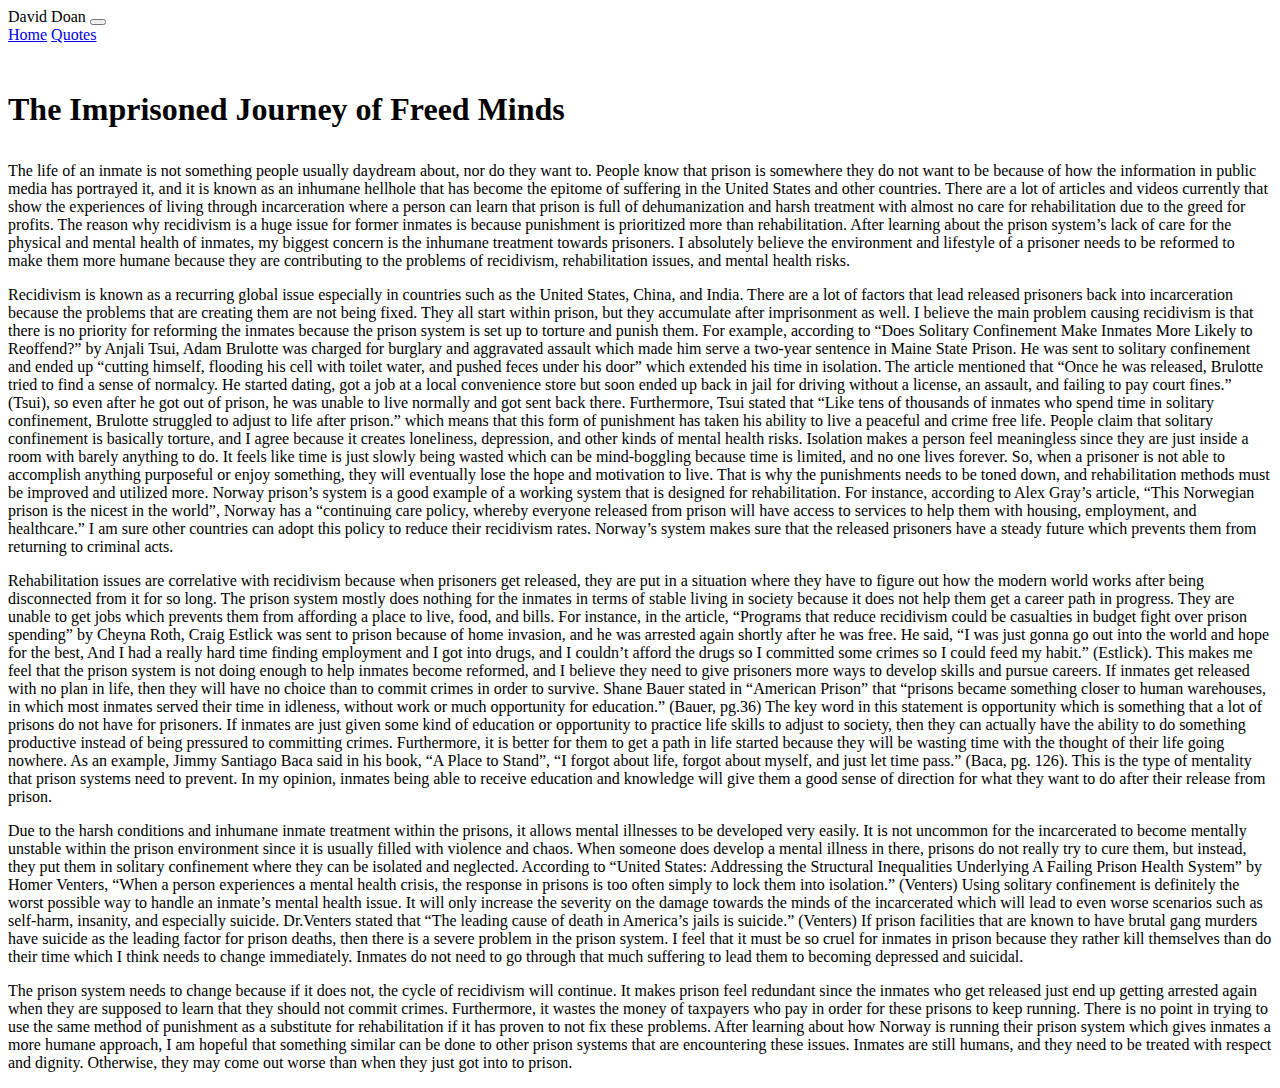
<file: index.html>
<!DOCTYPE html>
<html lang="en">
  <head>
    <meta charset="UTF-8" />
    <meta http-equiv="X-UA-Compatible" content="IE=edge" />
    <meta name="viewport" content="width=device-width, initial-scale=1.0" />
    <title>Commonplace Book</title>
    <link rel="stylesheet" href="./styles.css" />
    <link
      href="https://cdn.jsdelivr.net/npm/bootstrap@5.1.0/dist/css/bootstrap.min.css"
      rel="stylesheet"
      integrity="sha384-KyZXEAg3QhqLMpG8r+8fhAXLRk2vvoC2f3B09zVXn8CA5QIVfZOJ3BCsw2P0p/We"
      crossorigin="anonymous"
    />
  </head>
  <body>
    <nav class="navbar navbar-expand-lg navbar-dark bg-dark">
      <div class="container-fluid">
        <span class="navbar-brand mb-0 h1">David Doan</span>
        <button
          class="navbar-toggler"
          type="button"
          data-bs-toggle="collapse"
          data-bs-target="#navbarNavDropdown"
          aria-controls="navbarNavDropdown"
          aria-expanded="false"
          aria-label="Toggle navigation"
        >
          <span class="navbar-toggler-icon"></span>
        </button>
        <div class="collapse navbar-collapse" id="navbarNavAltMarkup">
            <div class="navbar-nav">
                <a class="nav-link active" aria-current="page" href="index.html">Home</a>
                <a class="nav-link" href="quotes.html">Quotes</a>
            </div>
      </div>
    </nav>
    <h1 class="text-center">The Imprisoned Journey of Freed Minds</h1>
    <div class="mx-auto">
        <p class="font-monospace text-center lh-lg">The life of an inmate is not something people usually daydream about, nor do they want to. People know that prison is somewhere they do not want to be because of how the information in public media has portrayed it, and it is known as an inhumane hellhole that has become the epitome of suffering in the United States and other countries. There are a lot of articles and videos currently that show the experiences of living through incarceration where a person can learn that prison is full of dehumanization and harsh treatment with almost no care for rehabilitation due to the greed for profits. The reason why recidivism is a huge issue for former inmates is because punishment is prioritized more than rehabilitation. After learning about the prison system’s lack of care for the physical and mental health of inmates, my biggest concern is the inhumane treatment towards prisoners. I absolutely believe the environment and lifestyle of a prisoner needs to be reformed to make them more humane because they are contributing to the problems of recidivism, rehabilitation issues, and mental health risks.</p>
        <p class="font-monospace text-center lh-lg">Recidivism is known as a recurring global issue especially in countries such as the United States, China, and India. There are a lot of factors that lead released prisoners back into incarceration because the problems that are creating them are not being fixed. They all start within prison, but they accumulate after imprisonment as well. I believe the main problem causing recidivism is that there is no priority for reforming the inmates because the prison system is set up to torture and punish them. For example, according to “Does Solitary Confinement Make Inmates More Likely to Reoffend?” by Anjali Tsui, Adam Brulotte was charged for burglary and aggravated assault which made him serve a two-year sentence in Maine State Prison. He was sent to solitary confinement and ended up “cutting himself, flooding his cell with toilet water, and pushed feces under his door” which extended his time in isolation. The article mentioned that “Once he was released, Brulotte tried to find a sense of normalcy. He started dating, got a job at a local convenience store but soon ended up back in jail for driving without a license, an assault, and failing to pay court fines.” (Tsui), so even after he got out of prison, he was unable to live normally and got sent back there. Furthermore, Tsui stated that “Like tens of thousands of inmates who spend time in solitary confinement, Brulotte struggled to adjust to life after prison.” which means that this form of punishment has taken his ability to live a peaceful and crime free life. People claim that solitary confinement is basically torture, and I agree because it creates loneliness, depression, and other kinds of mental health risks. Isolation makes a person feel meaningless since they are just inside a room with barely anything to do. It feels like time is just slowly being wasted which can be mind-boggling because time is limited, and no one lives forever. So, when a prisoner is not able to accomplish anything purposeful or enjoy something, they will eventually lose the hope and motivation to live. That is why the punishments needs to be toned down, and rehabilitation methods must be improved and utilized more. Norway prison’s system is a good example of a working system that is designed for rehabilitation. For instance, according to Alex Gray’s article, “This Norwegian prison is the nicest in the world”, Norway has a “continuing care policy, whereby everyone released from prison will have access to services to help them with housing, employment, and healthcare.” I am sure other countries can adopt this policy to reduce their recidivism rates. Norway’s system makes sure that the released prisoners have a steady future which prevents them from returning to criminal acts.</p>
        <p class="font-monospace text-center lh-lg">Rehabilitation issues are correlative with recidivism because when prisoners get released, they are put in a situation where they have to figure out how the modern world works after being disconnected from it for so long. The prison system mostly does nothing for the inmates in terms of stable living in society because it does not help them get a career path in progress. They are unable to get jobs which prevents them from affording a place to live, food, and bills. For instance, in the article, “Programs that reduce recidivism could be casualties in budget fight over prison spending” by Cheyna Roth, Craig Estlick was sent to prison because of home invasion, and he was arrested again shortly after he was free. He said, “I was just gonna go out into the world and hope for the best, And I had a really hard time finding employment and I got into drugs, and I couldn’t afford the drugs so I committed some crimes so I could feed my habit.” (Estlick). This makes me feel that the prison system is not doing enough to help inmates become reformed, and I believe they need to give prisoners more ways to develop skills and pursue careers. If inmates get released with no plan in life, then they will have no choice than to commit crimes in order to survive. Shane Bauer stated in “American Prison” that “prisons became something closer to human warehouses, in which most inmates served their time in idleness, without work or much opportunity for education.” (Bauer, pg.36) The key word in this statement is opportunity which is something that a lot of prisons do not have for prisoners. If inmates are just given some kind of education or opportunity to practice life skills to adjust to society, then they can actually have the ability to do something productive instead of being pressured to committing crimes. Furthermore, it is better for them to get a path in life started because they will be wasting time with the thought of their life going nowhere. As an example, Jimmy Santiago Baca said in his book, “A Place to Stand”, “I forgot about life, forgot about myself, and just let time pass.” (Baca, pg. 126). This is the type of mentality that prison systems need to prevent. In my opinion, inmates being able to receive education and knowledge will give them a good sense of direction for what they want to do after their release from prison.</p>
        <p class="font-monospace text-center lh-lg">Due to the harsh conditions and inhumane inmate treatment within the prisons, it allows mental illnesses to be developed very easily. It is not uncommon for the incarcerated to become mentally unstable within the prison environment since it is usually filled with violence and chaos. When someone does develop a mental illness in there, prisons do not really try to cure them, but instead, they put them in solitary confinement where they can be isolated and neglected. According to “United States: Addressing the Structural Inequalities Underlying A Failing Prison Health System” by Homer Venters, “When a person experiences a mental health crisis, the response in prisons is too often simply to lock them into isolation.” (Venters) Using solitary confinement is definitely the worst possible way to handle an inmate’s mental health issue. It will only increase the severity on the damage towards the minds of the incarcerated which will lead to even worse scenarios such as self-harm, insanity, and especially suicide. Dr.Venters stated that “The leading cause of death in America’s jails is suicide.” (Venters) If prison facilities that are known to have brutal gang murders have suicide as the leading factor for prison deaths, then there is a severe problem in the prison system. I feel that it must be so cruel for inmates in prison because they rather kill themselves than do their time which I think needs to change immediately. Inmates do not need to go through that much suffering to lead them to becoming depressed and suicidal. </p>
        <p class="font-monospace text-center lh-lg">The prison system needs to change because if it does not, the cycle of recidivism will continue. It makes prison feel redundant since the inmates who get released just end up getting arrested again when they are supposed to learn that they should not commit crimes. Furthermore, it wastes the money of taxpayers who pay in order for these prisons to keep running. There is no point in trying to use the same method of punishment as a substitute for rehabilitation if it has proven to not fix these problems. After learning about how Norway is running their prison system which gives inmates a more humane approach, I am hopeful that something similar can be done to other prison systems that are encountering these issues. Inmates are still humans, and they need to be treated with respect and dignity. Otherwise, they may come out worse than when they just got into to prison.</p>
    </div>
    <script
      src="https://cdn.jsdelivr.net/npm/bootstrap@5.1.0/dist/js/bootstrap.bundle.min.js"
      integrity="sha384-U1DAWAznBHeqEIlVSCgzq+c9gqGAJn5c/t99JyeKa9xxaYpSvHU5awsuZVVFIhvj"
      crossorigin="anonymous"
    ></script>
  </body>
</html>
</file>
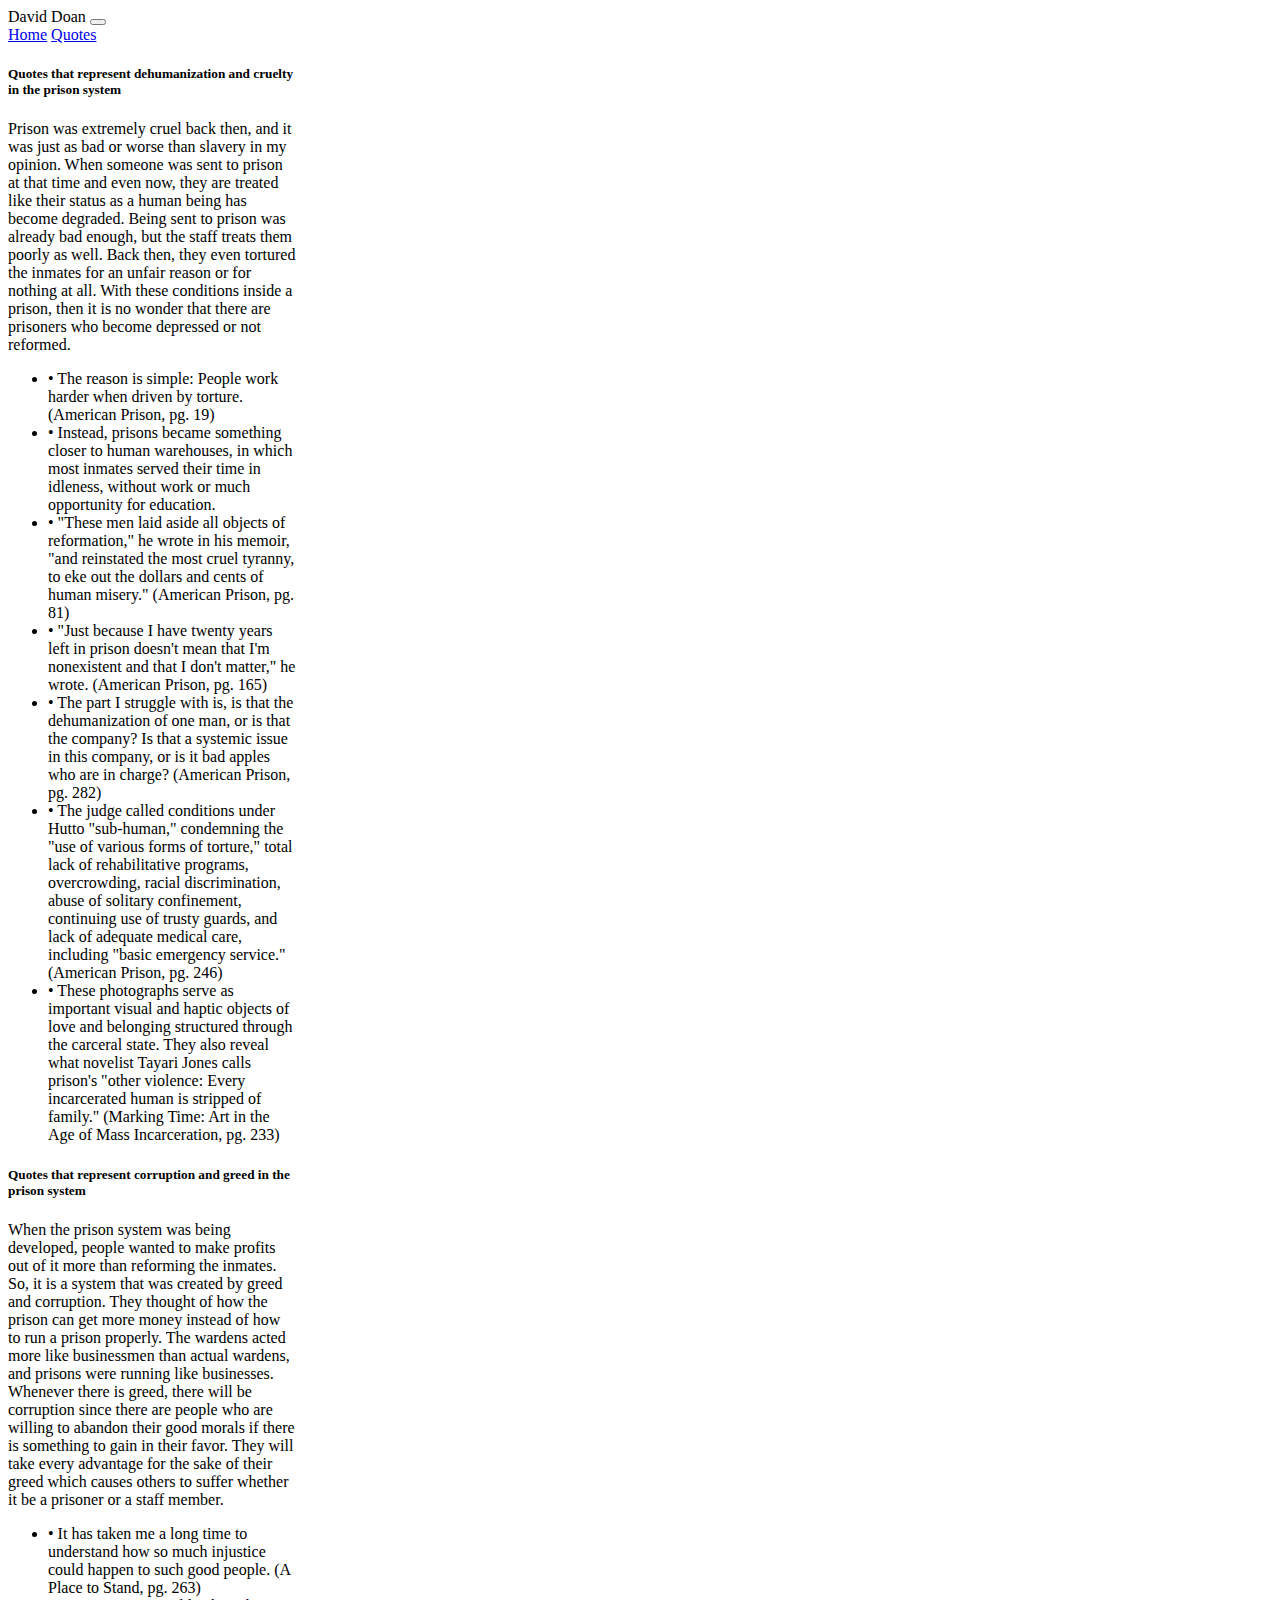
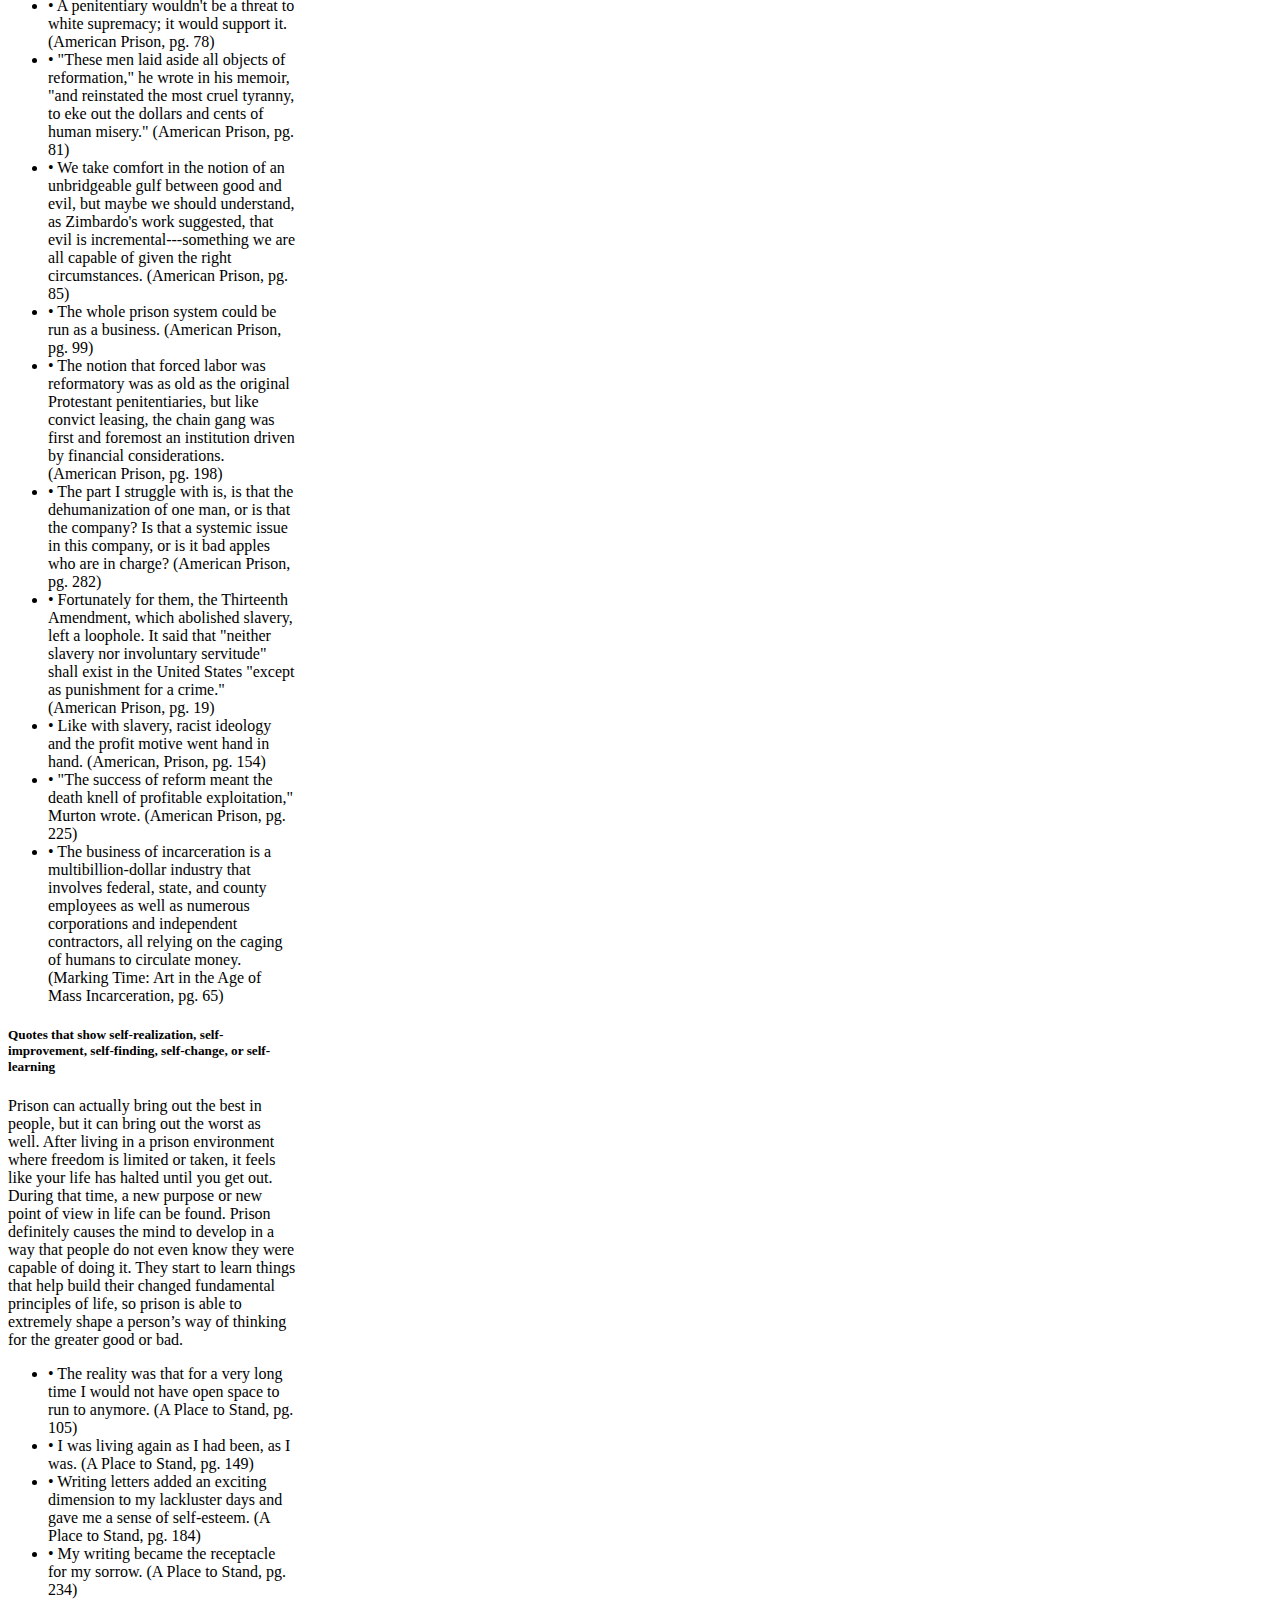
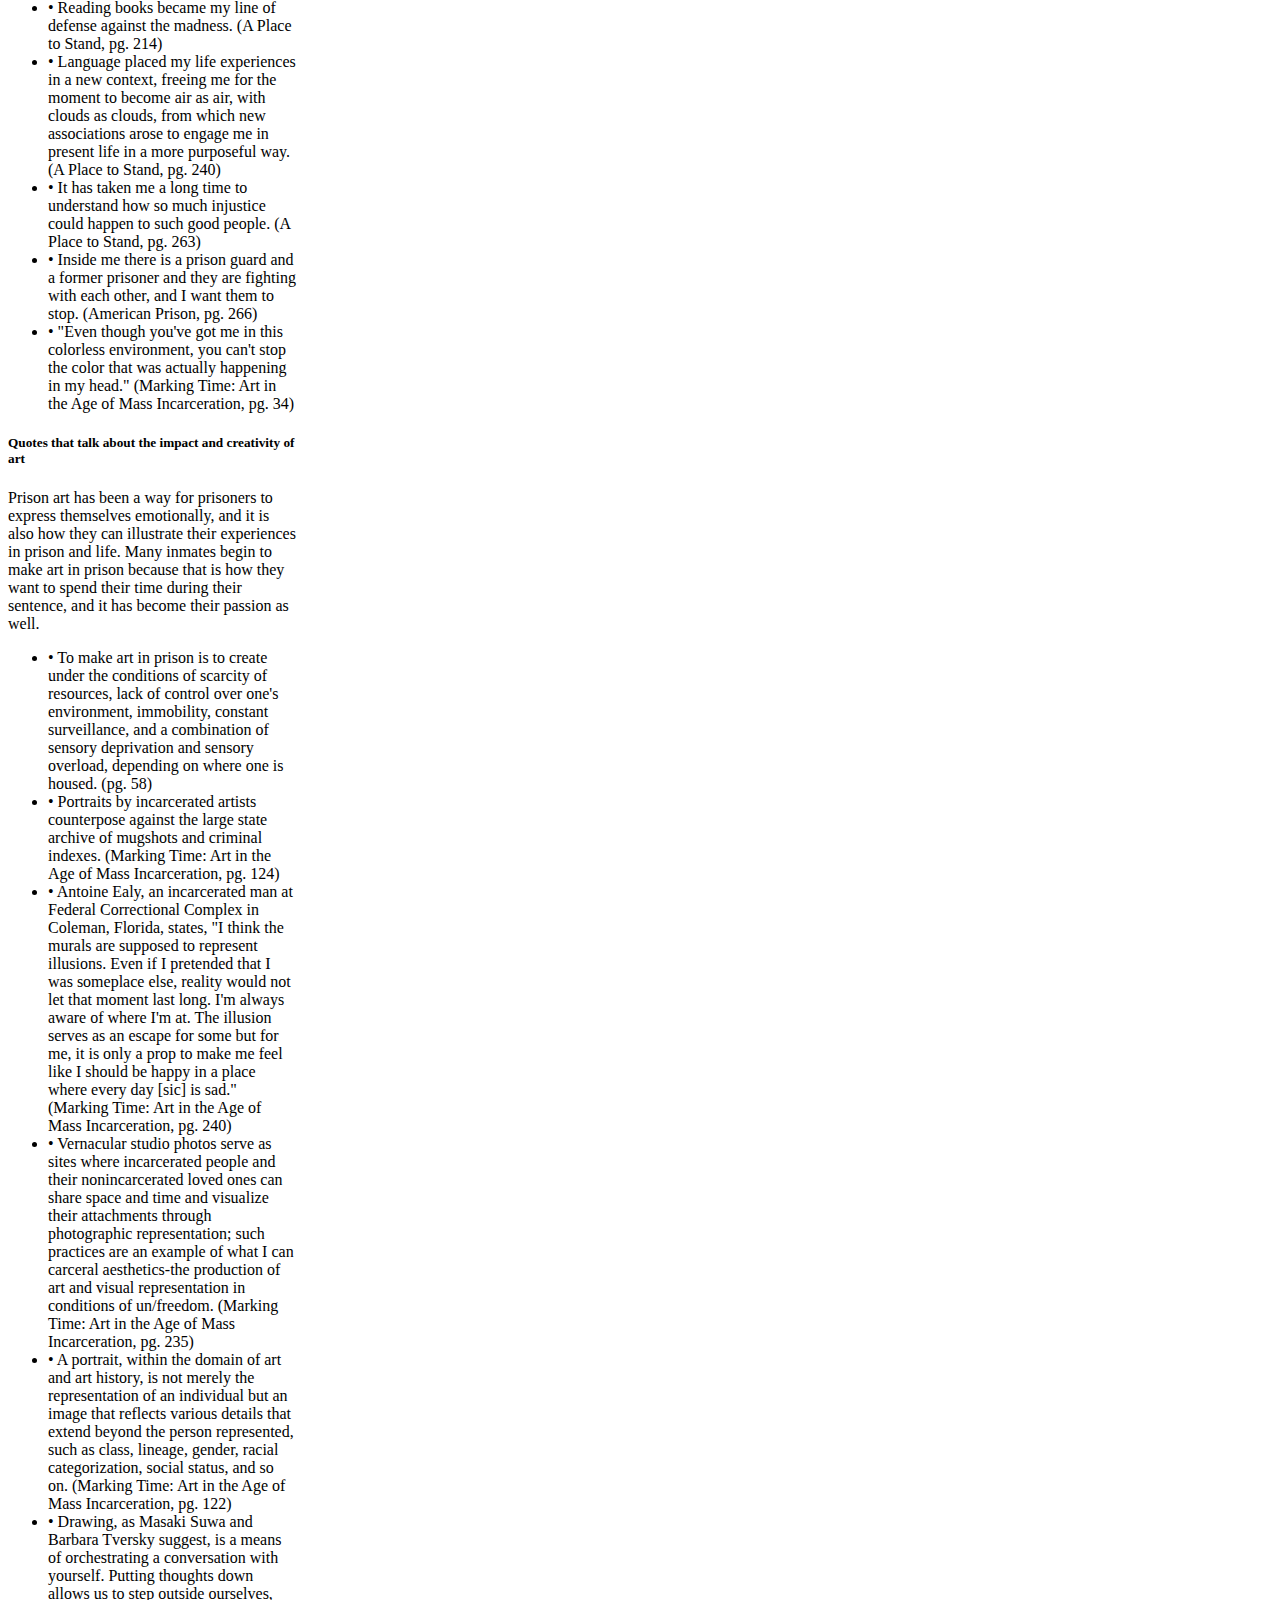
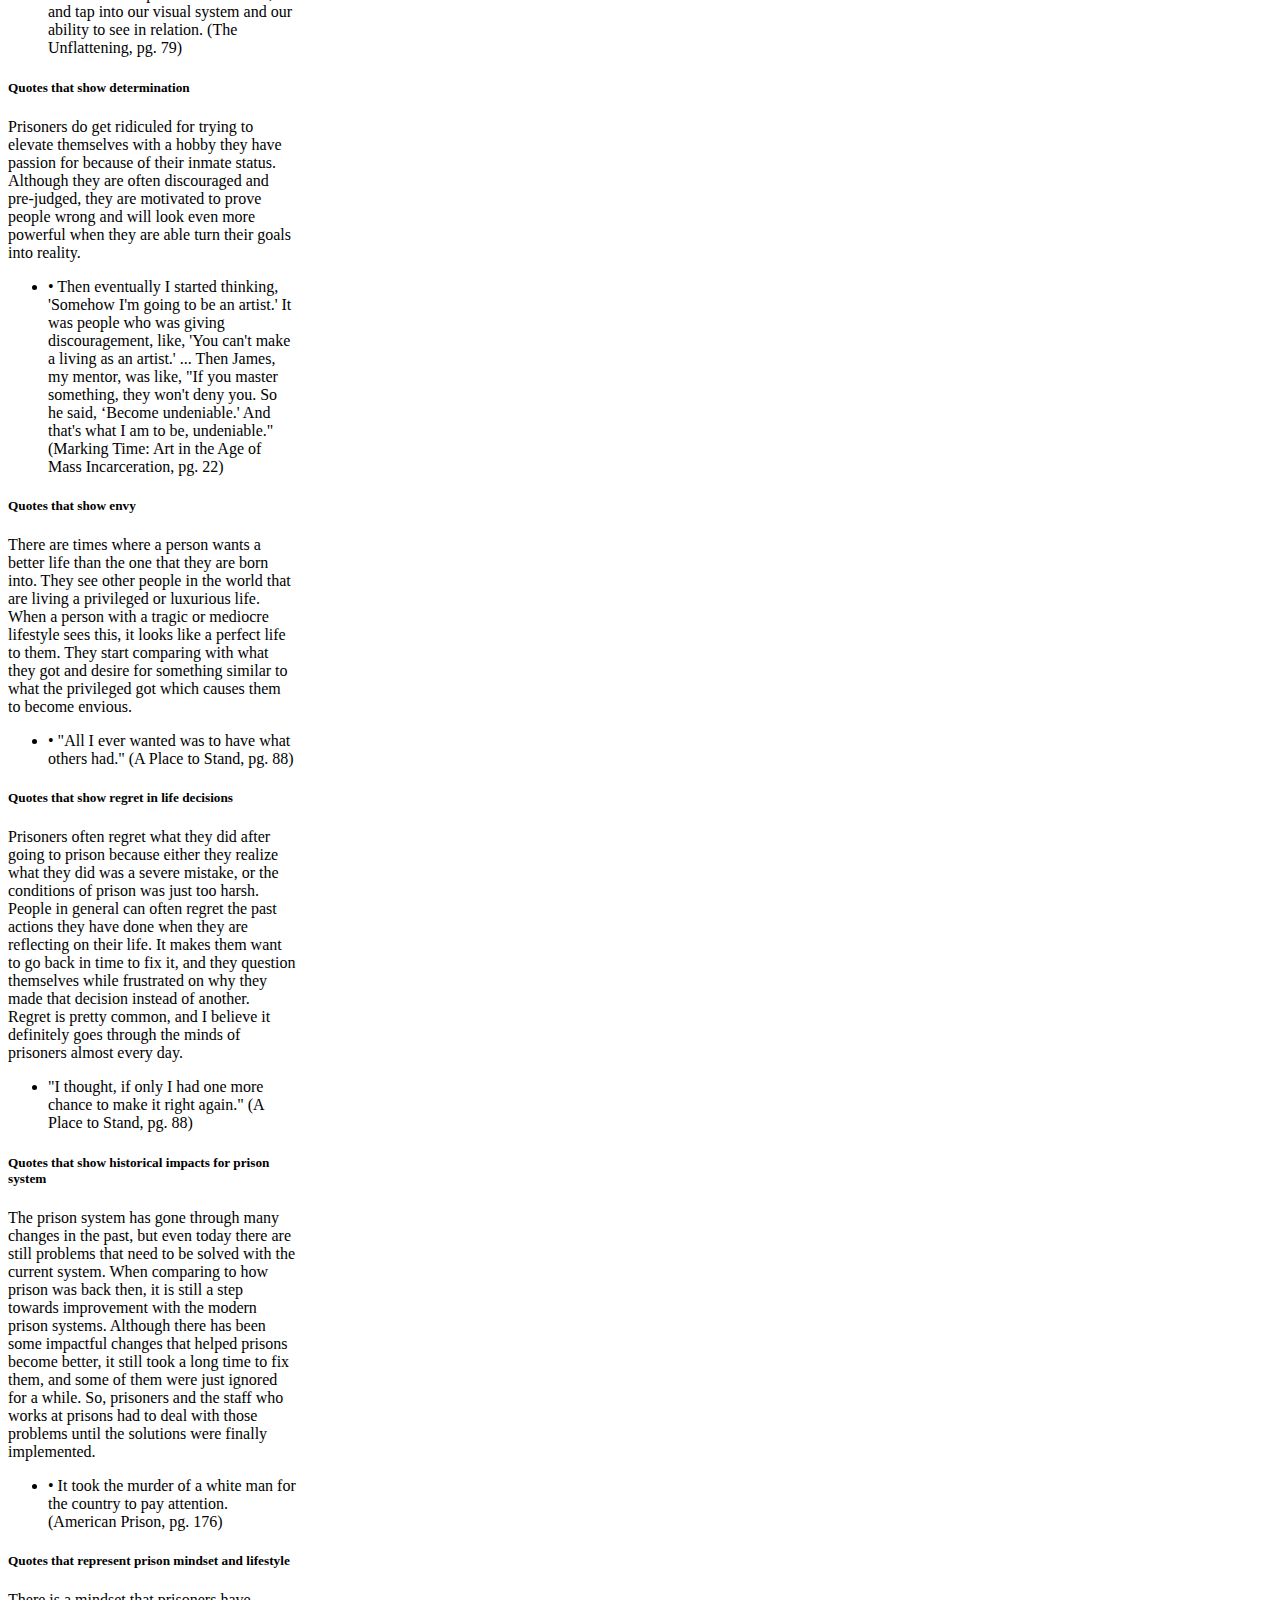
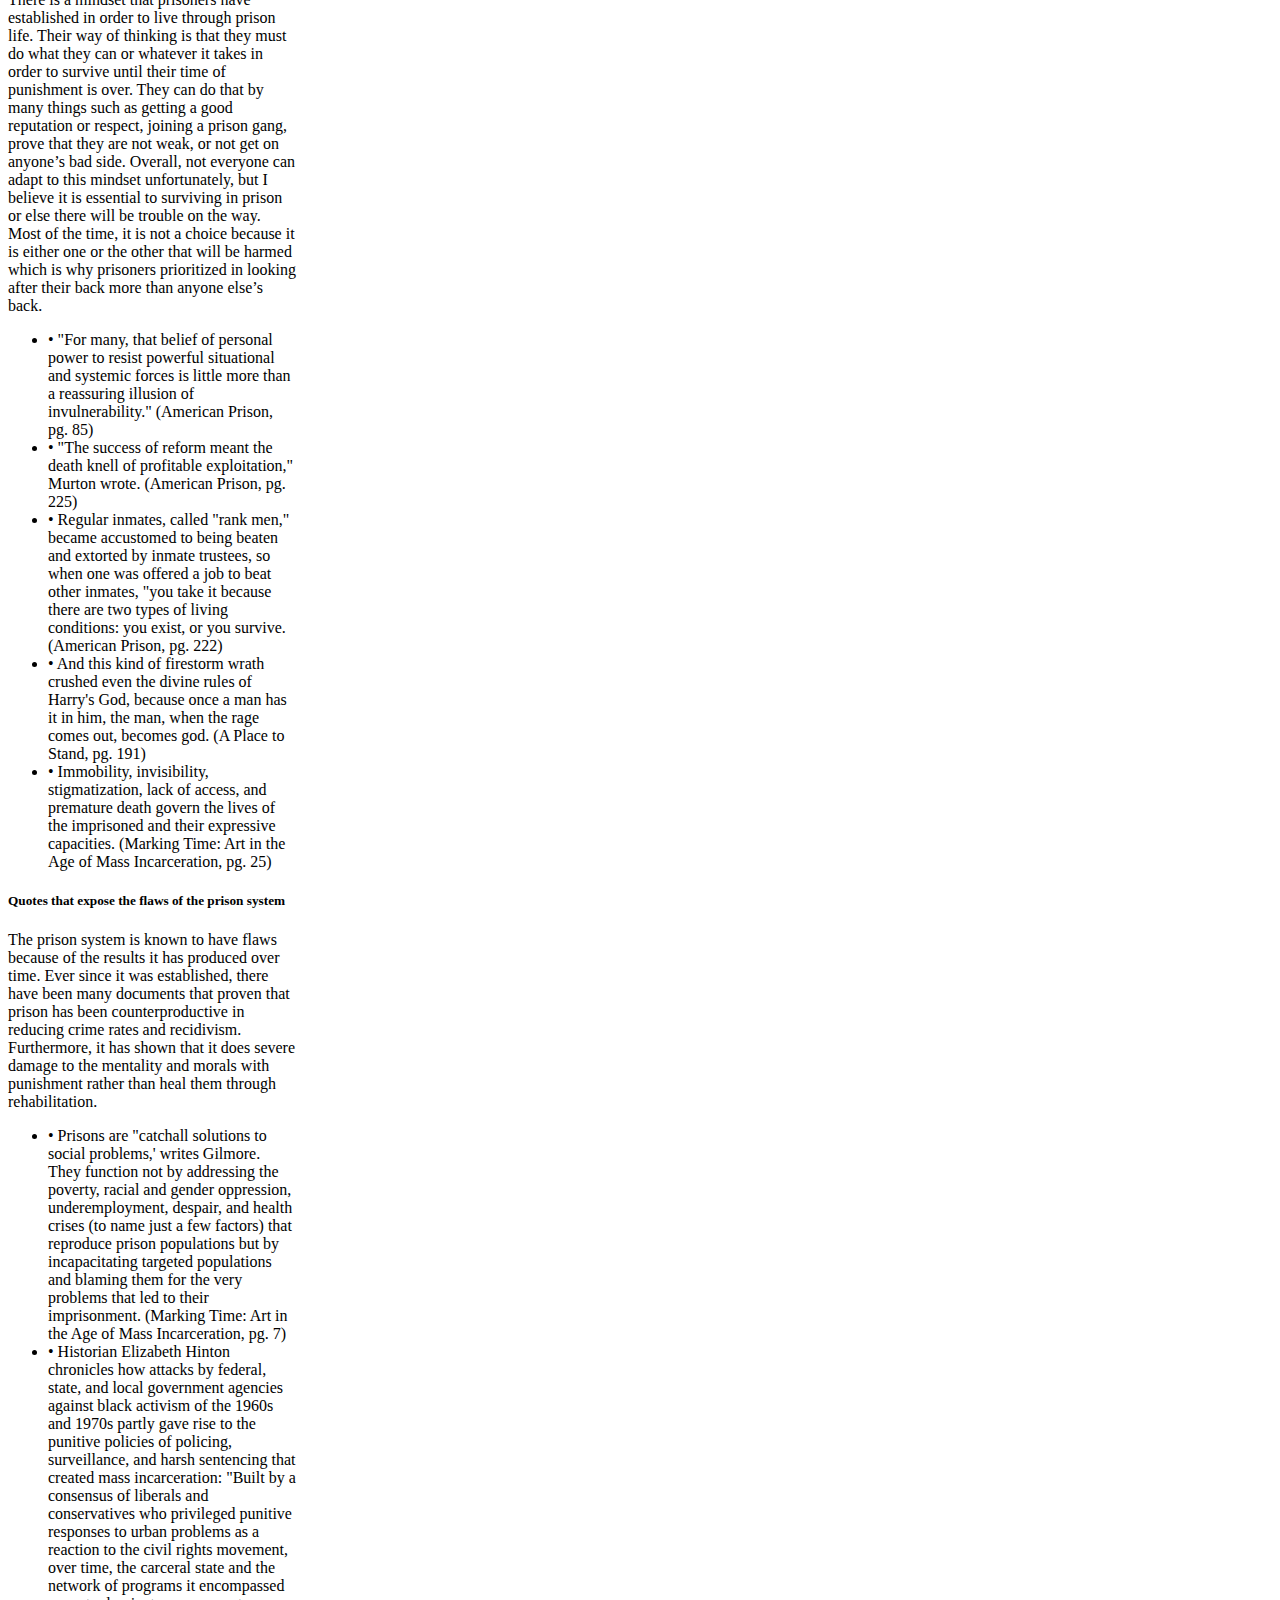
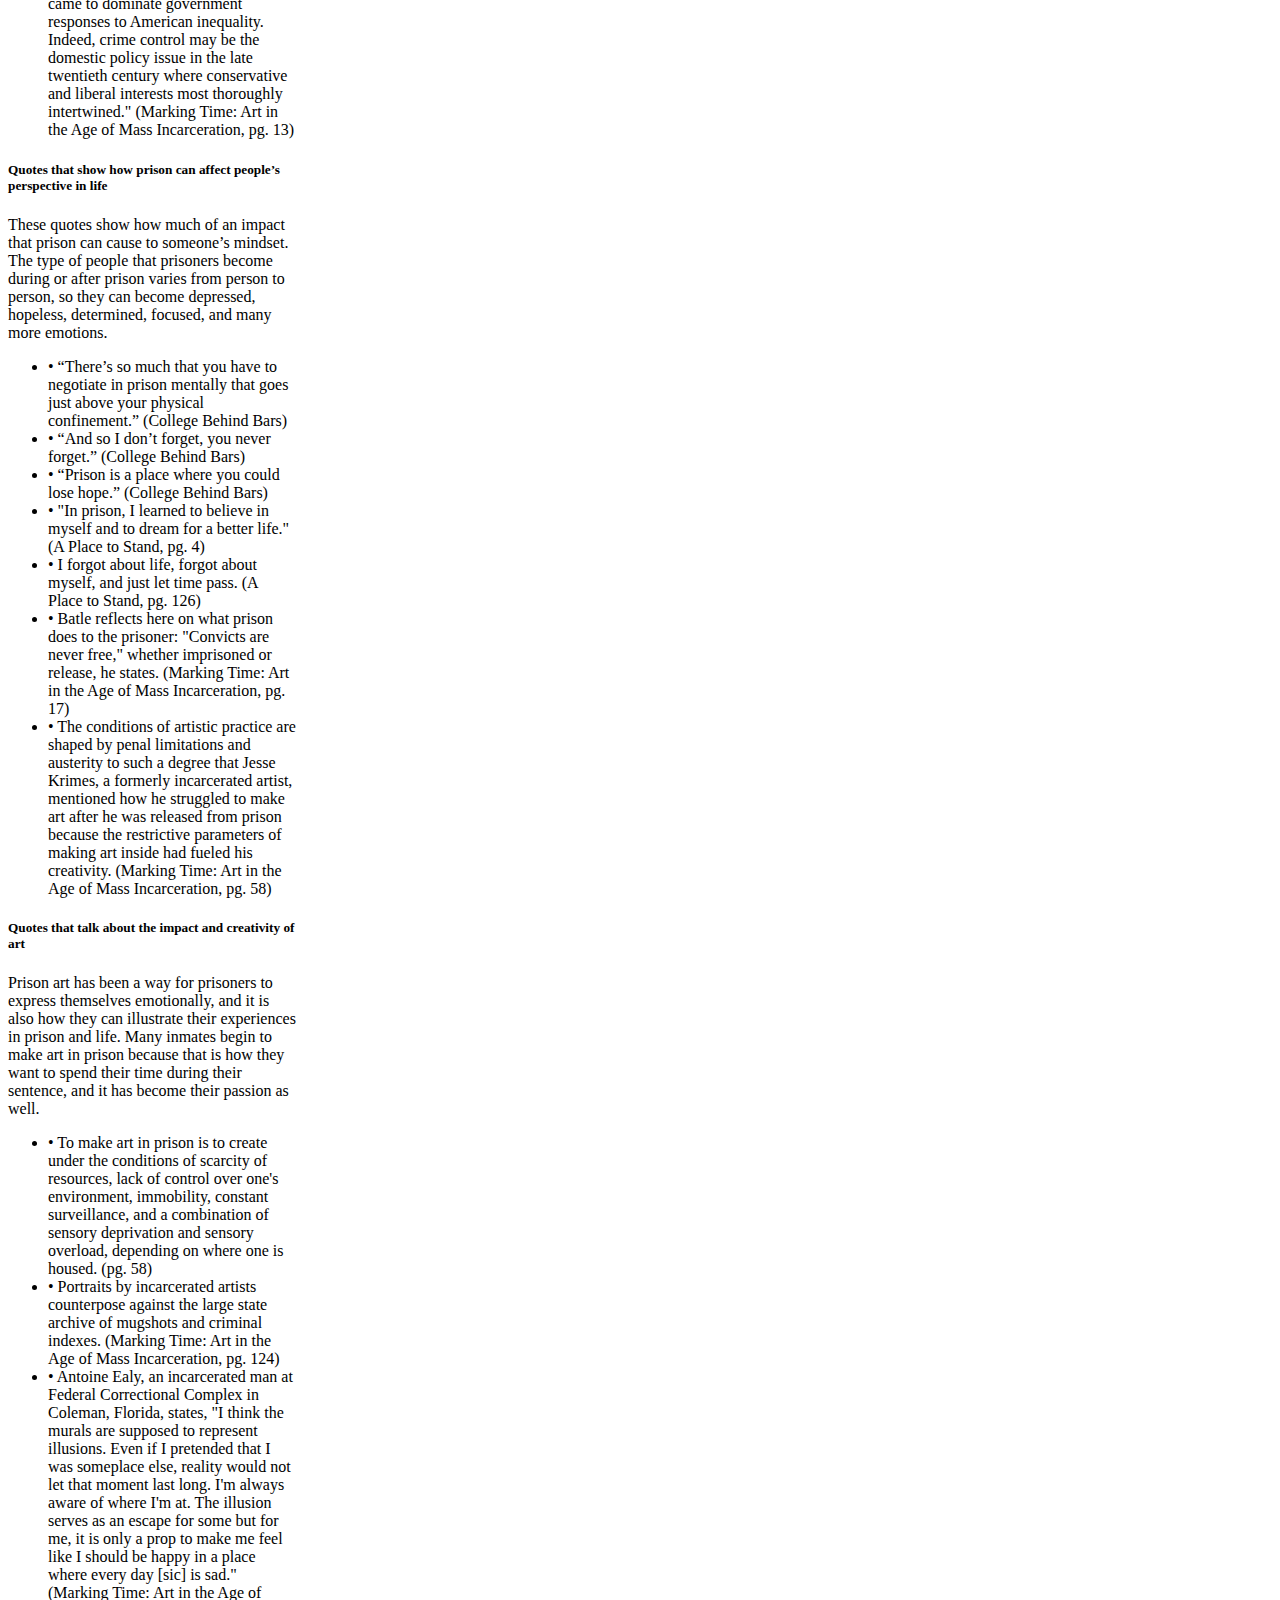
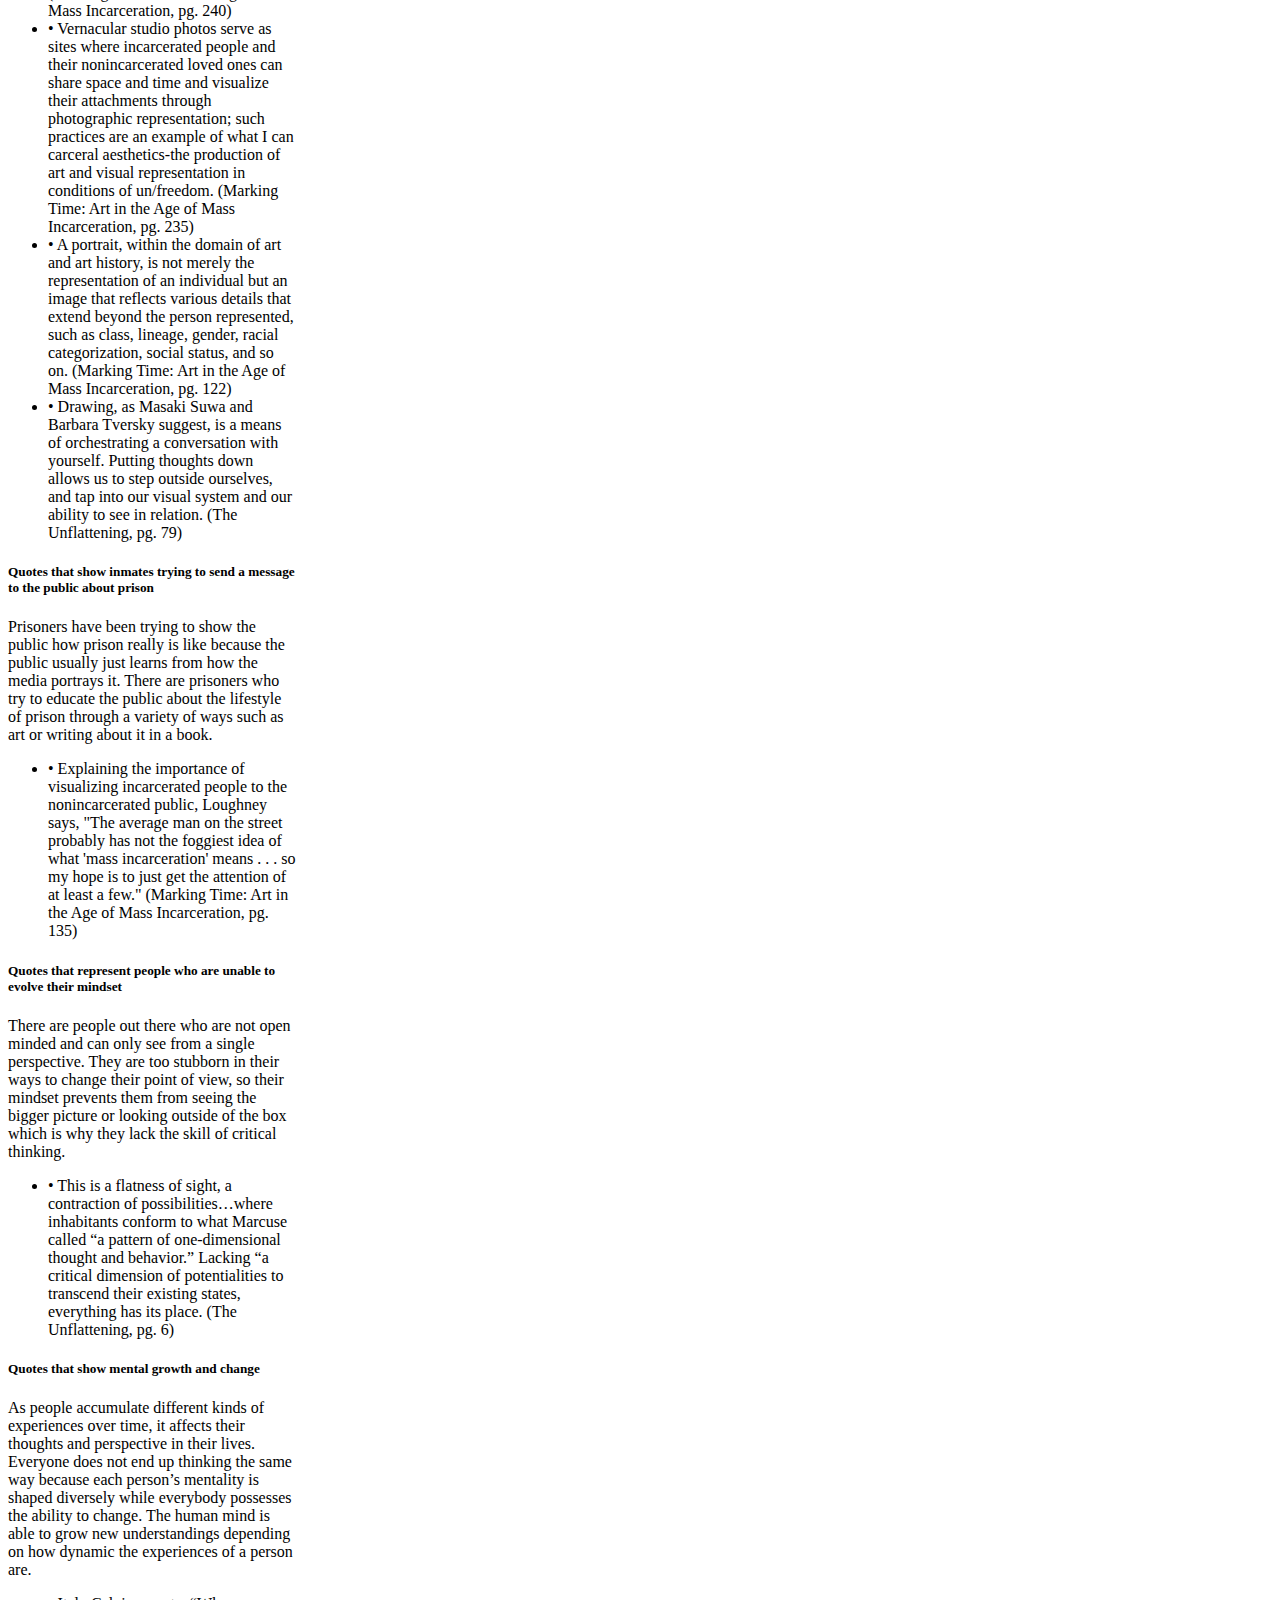
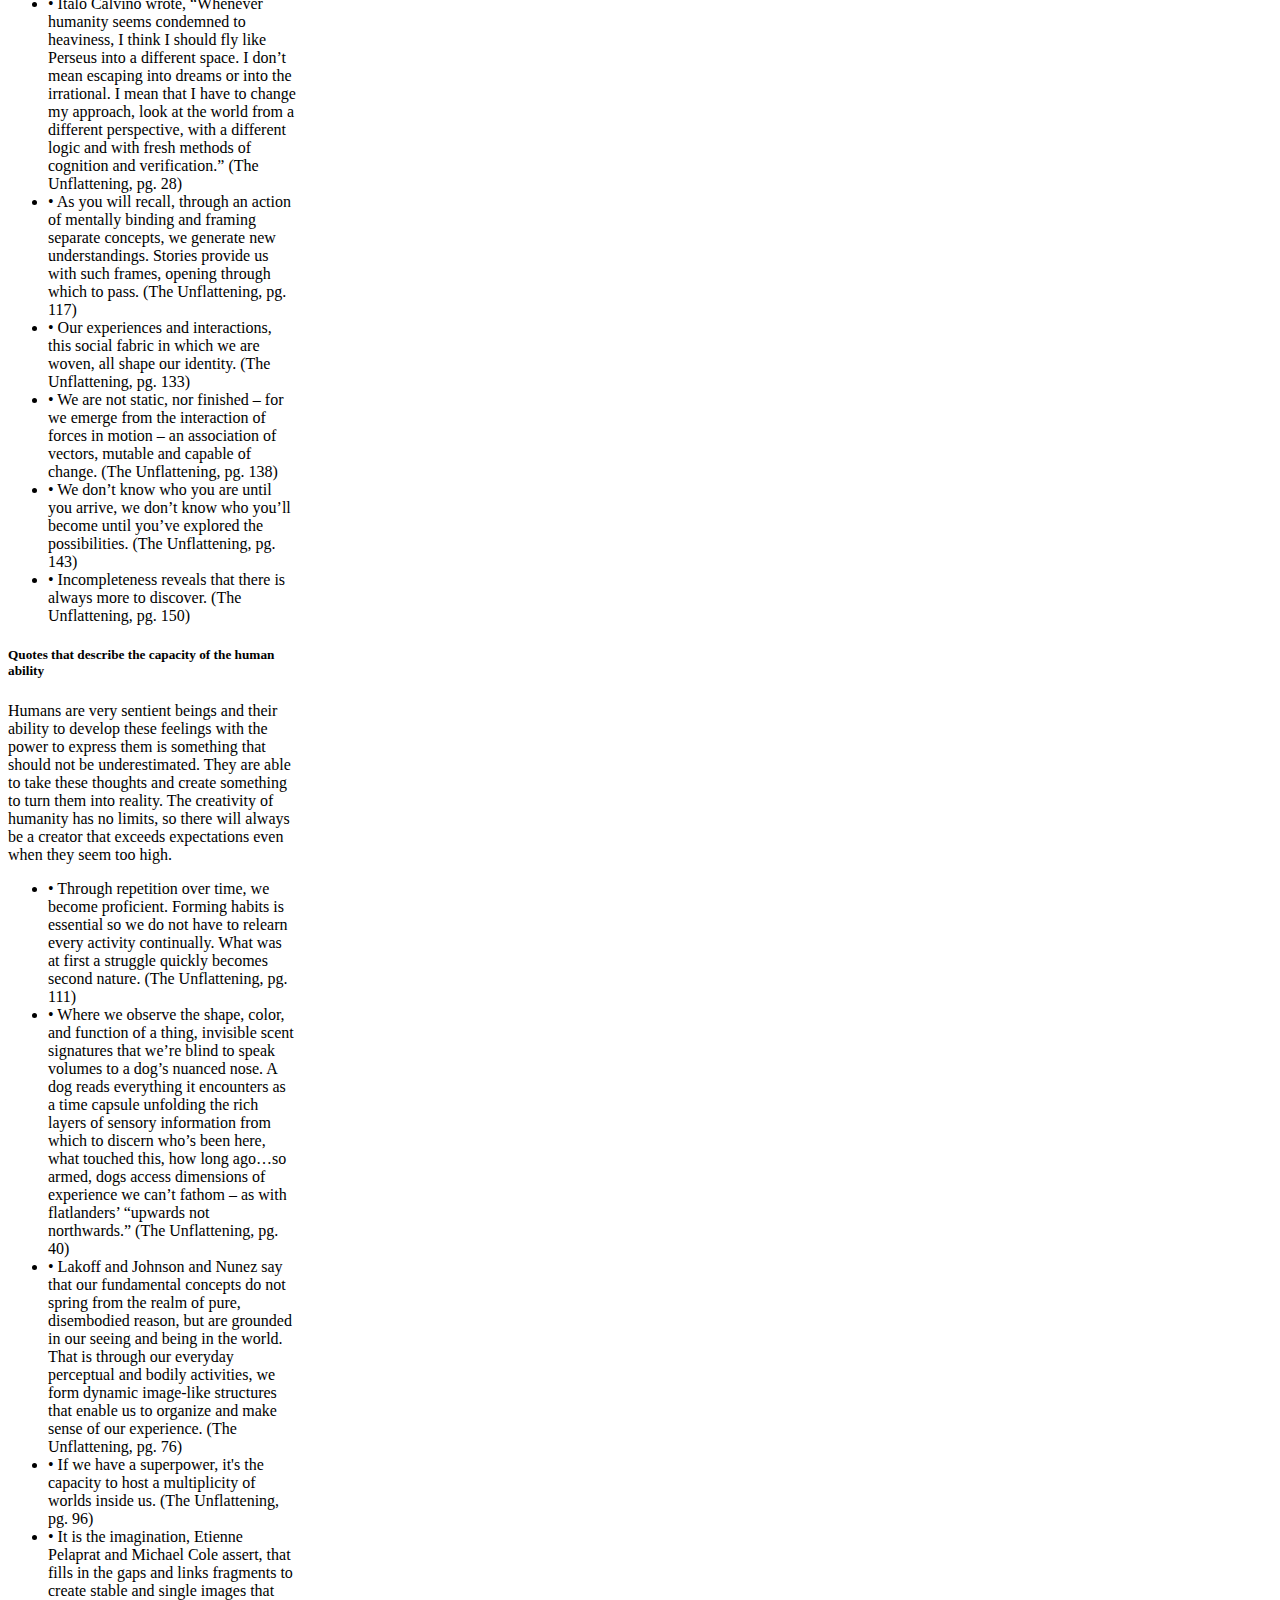
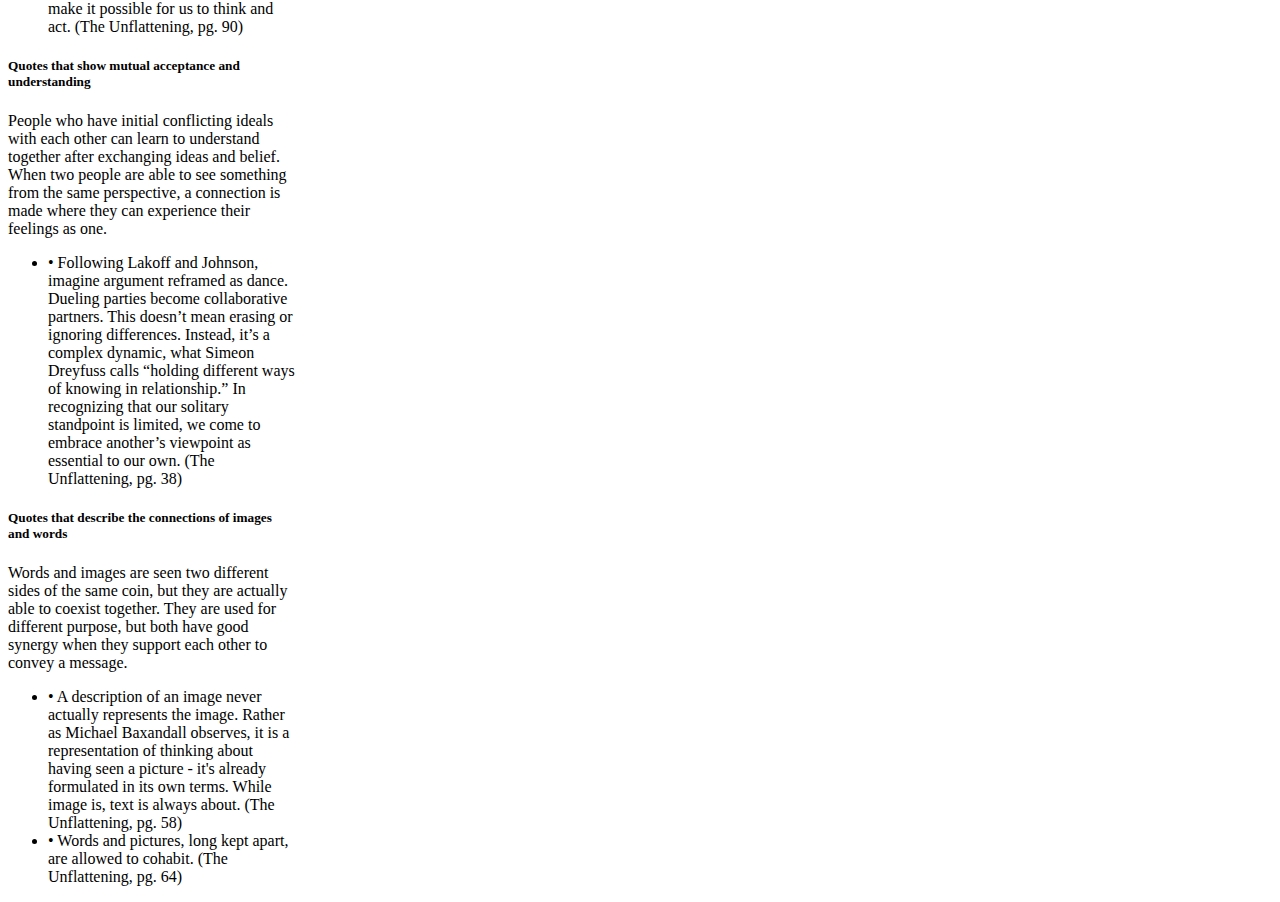
<file: quotes.html>
<!DOCTYPE html>
<html lang="en">
  <head>
    <meta charset="UTF-8" />
    <meta http-equiv="X-UA-Compatible" content="IE=edge" />
    <meta name="viewport" content="width=device-width, initial-scale=1.0" />
    <title>Commonplace Book</title>
    <link rel="stylesheet" href="./styles.css" />
    <link
      href="https://cdn.jsdelivr.net/npm/bootstrap@5.1.0/dist/css/bootstrap.min.css"
      rel="stylesheet"
      integrity="sha384-KyZXEAg3QhqLMpG8r+8fhAXLRk2vvoC2f3B09zVXn8CA5QIVfZOJ3BCsw2P0p/We"
      crossorigin="anonymous"
    />
  </head>
  <body>
    <nav class="navbar navbar-expand-lg navbar-dark bg-dark">
      <div class="container-fluid">
        <span class="navbar-brand mb-0 h1">David Doan</span>
        <button
          class="navbar-toggler"
          type="button"
          data-bs-toggle="collapse"
          data-bs-target="#navbarNavDropdown"
          aria-controls="navbarNavDropdown"
          aria-expanded="false"
          aria-label="Toggle navigation"
        >
          <span class="navbar-toggler-icon"></span>
        </button>
        <div class="collapse navbar-collapse" id="navbarNavAltMarkup">
            <div class="navbar-nav">
                <a class="nav-link" href="index.html">Home</a>
                <a class="nav-link active" aria-current="page" href="quotes.html">Quotes</a>
            </div>
      </div>
    </nav>
    <div class="container">
        <div class="row row-cols-auto">
            <div class="col">
                <div class="card" style="width: 18rem;">
                    <div class="card-body">
                        <h5 class="card-title">Quotes that represent dehumanization and cruelty in the prison system</h5>
                        <p class="card-text">Prison was extremely cruel back then, and it was just as bad or worse than slavery in my opinion. When someone was sent to prison at that time and even now, they are treated like their status as a human being has become degraded. Being sent to prison was already bad enough, but the staff treats them poorly as well. Back then, they even tortured the inmates for an unfair reason or for nothing at all. With these conditions inside a prison, then it is no wonder that there are prisoners who become depressed or not reformed.</p>
                    </div>
                    <ul class="list-group list-group-flush">
                        <li class="list-group-item">•	The reason is simple: People work harder when driven by torture. (American Prison, pg. 19)</li>
                        <li class="list-group-item">•	Instead, prisons became something closer to human warehouses, in which most inmates served their time in idleness, without work or much opportunity for education.</li>
                        <li class="list-group-item">•	"These men laid aside all objects of reformation," he wrote in his memoir, "and reinstated the most cruel tyranny, to eke out the dollars and cents of human misery." (American Prison, pg. 81)</li>
                        <li class="list-group-item">•	"Just because I have twenty years left in prison doesn't mean that I'm nonexistent and that I don't matter," he wrote. (American Prison, pg. 165)</li>
                        <li class="list-group-item">•	The part I struggle with is, is that the dehumanization of one man, or is that the company? Is that a systemic issue in this company, or is it bad apples who are in charge? (American Prison, pg. 282)</li>
                        <li class="list-group-item">•	The judge called conditions under Hutto "sub-human," condemning the "use of various forms of torture," total lack of rehabilitative programs, overcrowding, racial discrimination, abuse of solitary confinement, continuing use of trusty guards, and lack of adequate medical care, including "basic emergency service." (American Prison, pg. 246)</li>
                        <li class="list-group-item">•	These photographs serve as important visual and haptic objects of love and belonging structured through the carceral state. They also reveal what novelist Tayari Jones calls prison's "other violence: Every incarcerated human is stripped of family." (Marking Time: Art in the Age of Mass Incarceration, pg. 233)</li>
                    </ul>
                </div>
            </div>
            <div class="col">
                <div class="card" style="width: 18rem;">
                    <div class="card-body">
                        <h5 class="card-title">Quotes that represent corruption and greed in the prison system</h5>
                        <p class="card-text">When the prison system was being developed, people wanted to make profits out of it more than reforming the inmates. So, it is a system that was created by greed and corruption. They thought of how the prison can get more money instead of how to run a prison properly. The wardens acted more like businessmen than actual wardens, and prisons were running like businesses. Whenever there is greed, there will be corruption since there are people who are willing to abandon their good morals if there is something to gain in their favor. They will take every advantage for the sake of their greed which causes others to suffer whether it be a prisoner or a staff member.</p>
                    </div>
                    <ul class="list-group list-group-flush">
                        <li class="list-group-item">•	It has taken me a long time to understand how so much injustice could happen to such good people. (A Place to Stand, pg. 263)</li>
                        <li class="list-group-item">•	A penitentiary wouldn't be a threat to white supremacy; it would support it. (American Prison, pg. 78)</li>
                        <li class="list-group-item">•	"These men laid aside all objects of reformation," he wrote in his memoir, "and reinstated the most cruel tyranny, to eke out the dollars and cents of human misery." (American Prison, pg. 81)</li>
                        <li class="list-group-item">•	We take comfort in the notion of an unbridgeable gulf between good and evil, but maybe we should understand, as Zimbardo's work suggested, that evil is incremental---something we are all capable of given the right circumstances. (American Prison, pg. 85)</li>
                        <li class="list-group-item">•	The whole prison system could be run as a business. (American Prison, pg. 99)</li>
                        <li class="list-group-item">•	The notion that forced labor was reformatory was as old as the original Protestant penitentiaries, but like convict leasing, the chain gang was first and foremost an institution driven by financial considerations. (American Prison, pg. 198)</li>
                        <li class="list-group-item">•	The part I struggle with is, is that the dehumanization of one man, or is that the company? Is that a systemic issue in this company, or is it bad apples who are in charge? (American Prison, pg. 282)</li>
                        <li class="list-group-item">•	Fortunately for them, the Thirteenth Amendment, which abolished slavery, left a loophole. It said that "neither slavery nor involuntary servitude" shall exist in the United States "except as punishment for a crime." (American Prison, pg. 19)</li>
                        <li class="list-group-item">•	Like with slavery, racist ideology and the profit motive went hand in hand. (American, Prison, pg. 154)</li>
                        <li class="list-group-item">•	"The success of reform meant the death knell of profitable exploitation," Murton wrote. (American Prison, pg. 225)</li>
                        <li class="list-group-item">•	The business of incarceration is a multibillion-dollar industry that involves federal, state, and county employees as well as numerous corporations and independent contractors, all relying on the caging of humans to circulate money. (Marking Time: Art in the Age of Mass Incarceration, pg. 65)</li>
                    </ul>
                </div>
            </div>
            <div class="col">
                <div class="card" style="width: 18rem;">
                    <div class="card-body">
                        <h5 class="card-title">Quotes that show self-realization, self-improvement, self-finding, self-change, or self-learning</h5>
                        <p class="card-text">Prison can actually bring out the best in people, but it can bring out the worst as well. After living in a prison environment where freedom is limited or taken, it feels like your life has halted until you get out. During that time, a new purpose or new point of view in life can be found. Prison definitely causes the mind to develop in a way that people do not even know they were capable of doing it. They start to learn things that help build their changed fundamental principles of life, so prison is able to extremely shape a person’s way of thinking for the greater good or bad.</p>
                    </div>
                    <ul class="list-group list-group-flush">
                        <li class="list-group-item">•	The reality was that for a very long time I would not have open space to run to anymore. (A Place to Stand, pg. 105)</li>
                        <li class="list-group-item">•	I was living again as I had been, as I was. (A Place to Stand, pg. 149)</li>
                        <li class="list-group-item">•	Writing letters added an exciting dimension to my lackluster days and gave me a sense of self-esteem. (A Place to Stand, pg. 184)</li>
                        <li class="list-group-item">•	My writing became the receptacle for my sorrow. (A Place to Stand, pg. 234)</li>
                        <li class="list-group-item">•	Reading books became my line of defense against the madness. (A Place to Stand, pg. 214)</li>
                        <li class="list-group-item">•	Language placed my life experiences in a new context, freeing me for the moment to become air as air, with clouds as clouds, from which new associations arose to engage me in present life in a more purposeful way. (A Place to Stand, pg. 240)</li>
                        <li class="list-group-item">•	It has taken me a long time to understand how so much injustice could happen to such good people. (A Place to Stand, pg. 263)</li>
                        <li class="list-group-item">•	Inside me there is a prison guard and a former prisoner and they are fighting with each other, and I want them to stop. (American Prison, pg. 266)</li>
                        <li class="list-group-item">•	"Even though you've got me in this colorless environment, you can't stop the color that was actually happening in my head." (Marking Time: Art in the Age of Mass Incarceration, pg. 34)</li>
                    </ul>
                </div>
            </div>
            <div class="col">
                <div class="card" style="width: 18rem;">
                    <div class="card-body">
                        <h5 class="card-title">Quotes that talk about the impact and creativity of art</h5>
                        <p class="card-text">Prison art has been a way for prisoners to express themselves emotionally, and it is also how they can illustrate their experiences in prison and life. Many inmates begin to make art in prison because that is how they want to spend their time during their sentence, and it has become their passion as well.</p>
                    </div>
                    <ul class="list-group list-group-flush">
                        <li class="list-group-item">•	To make art in prison is to create under the conditions of scarcity of resources, lack of control over one's environment, immobility, constant surveillance, and a combination of sensory deprivation and sensory overload, depending on where one is housed. (pg. 58)</li>
                        <li class="list-group-item">•	Portraits by incarcerated artists counterpose against the large state archive of mugshots and criminal indexes. (Marking Time: Art in the Age of Mass Incarceration, pg. 124)</li>
                        <li class="list-group-item">•	Antoine Ealy, an incarcerated man at Federal Correctional Complex in Coleman, Florida, states, "I think the murals are supposed to represent illusions. Even if I pretended that I was someplace else, reality would not let that moment last long. I'm always aware of where I'm at. The illusion serves as an escape for some but for me, it is only a prop to make me feel like I should be happy in a place where every day [sic] is sad." (Marking Time: Art in the Age of Mass Incarceration, pg. 240)</li>
                        <li class="list-group-item">•	Vernacular studio photos serve as sites where incarcerated people and their nonincarcerated loved ones can share space and time and visualize their attachments through photographic representation; such practices are an example of what I can carceral aesthetics-the production of art and visual representation in conditions of un/freedom. (Marking Time: Art in the Age of Mass Incarceration, pg. 235)</li>
                        <li class="list-group-item">•	A portrait, within the domain of art and art history, is not merely the representation of an individual but an image that reflects various details that extend beyond the person represented, such as class, lineage, gender, racial categorization, social status, and so on. (Marking Time: Art in the Age of Mass Incarceration, pg. 122)</li>
                        <li class="list-group-item">•	Drawing, as Masaki Suwa and Barbara Tversky suggest, is a means of orchestrating a conversation with yourself. Putting thoughts down allows us to step outside ourselves, and tap into our visual system and our ability to see in relation. (The Unflattening, pg. 79)</li>
                    </ul>
                </div>
            </div>
            <div class="col">
                <div class="card" style="width: 18rem;">
                    <div class="card-body">
                        <h5 class="card-title">Quotes that show determination</h5>
                        <p class="card-text">Prisoners do get ridiculed for trying to elevate themselves with a hobby they have passion for because of their inmate status. Although they are often discouraged and pre-judged, they are motivated to prove people wrong and will look even more powerful when they are able turn their goals into reality.</p>
                    </div>
                    <ul class="list-group list-group-flush">
                        <li class="list-group-item">•	Then eventually I started thinking, 'Somehow I'm going to be an artist.' It was people who was giving discouragement, like, 'You can't make a living as an artist.' ... Then James, my mentor, was like, "If you master something, they won't deny you. So he said, ‘Become undeniable.' And that's what I am to be, undeniable."  (Marking Time: Art in the Age of Mass Incarceration, pg. 22)</li>
                    </ul>
                </div>
            </div>
            <div class="col">
                <div class="card" style="width: 18rem;">
                    <div class="card-body">
                        <h5 class="card-title">Quotes that show envy</h5>
                        <p class="card-text">There are times where a person wants a better life than the one that they are born into. They see other people in the world that are living a privileged or luxurious life. When a person with a tragic or mediocre lifestyle sees this, it looks like a perfect life to them. They start comparing with what they got and desire for something similar to what the privileged got which causes them to become envious.</p>
                    </div>
                    <ul class="list-group list-group-flush">
                        <li class="list-group-item">•	"All I ever wanted was to have what others had." (A Place to Stand, pg. 88)</li>
                    </ul>
                </div>
            </div>
            <div class="col">
                <div class="card" style="width: 18rem;">
                    <div class="card-body">
                        <h5 class="card-title">Quotes that show regret in life decisions</h5>
                        <p class="card-text">Prisoners often regret what they did after going to prison because either they realize what they did was a severe mistake, or the conditions of prison was just too harsh. People in general can often regret the past actions they have done when they are reflecting on their life. It makes them want to go back in time to fix it, and they question themselves while frustrated on why they made that decision instead of another. Regret is pretty common, and I believe it definitely goes through the minds of prisoners almost every day.</p>
                    </div>
                    <ul class="list-group list-group-flush">
                        <li class="list-group-item">"I thought, if only I had one more chance to make it right again." (A Place to Stand, pg. 88)</li>
                    </ul>
                </div>
            </div>
            <div class="col">
                <div class="card" style="width: 18rem;">
                    <div class="card-body">
                        <h5 class="card-title">Quotes that show historical impacts for prison system</h5>
                        <p class="card-text">The prison system has gone through many changes in the past, but even today there are still problems that need to be solved with the current system. When comparing to how prison was back then, it is still a step towards improvement with the modern prison systems. Although there has been some impactful changes that helped prisons become better, it still took a long time to fix them, and some of them were just ignored for a while. So, prisoners and the staff who works at prisons had to deal with those problems until the solutions were finally implemented.</p>
                    </div>
                    <ul class="list-group list-group-flush">
                        <li class="list-group-item">•	It took the murder of a white man for the country to pay attention. (American Prison, pg. 176)</li>
                    </ul>
                </div>
            </div>
            <div class="col">
                <div class="card" style="width: 18rem;">
                    <div class="card-body">
                        <h5 class="card-title">Quotes that represent prison mindset and lifestyle</h5>
                        <p class="card-text">There is a mindset that prisoners have established in order to live through prison life. Their way of thinking is that they must do what they can or whatever it takes in order to survive until their time of punishment is over. They can do that by many things such as getting a good reputation or respect, joining a prison gang, prove that they are not weak, or not get on anyone’s bad side. Overall, not everyone can adapt to this mindset unfortunately, but I believe it is essential to surviving in prison or else there will be trouble on the way. Most of the time, it is not a choice because it is either one or the other that will be harmed which is why prisoners prioritized in looking after their back more than anyone else’s back.</p>
                    </div>
                    <ul class="list-group list-group-flush">
                        <li class="list-group-item">•	"For many, that belief of personal power to resist powerful situational and systemic forces is little more than a reassuring illusion of invulnerability." (American Prison, pg. 85)</li>
                        <li class="list-group-item">•	"The success of reform meant the death knell of profitable exploitation," Murton wrote. (American Prison, pg. 225)</li>
                        <li class="list-group-item">•	Regular inmates, called "rank men," became accustomed to being beaten and extorted by inmate trustees, so when one was offered a job to beat other inmates, "you take it because there are two types of living conditions: you exist, or you survive. (American Prison, pg. 222)</li>
                        <li class="list-group-item">•	And this kind of firestorm wrath crushed even the divine rules of Harry's God, because once a man has it in him, the man, when the rage comes out, becomes god. (A Place to Stand, pg. 191)</li>
                        <li class="list-group-item">•	Immobility, invisibility, stigmatization, lack of access, and premature death govern the lives of the imprisoned and their expressive capacities. (Marking Time: Art in the Age of Mass Incarceration, pg. 25)</li>
                    </ul>
                </div>
            </div>
            <div class="col">
                <div class="card" style="width: 18rem;">
                    <div class="card-body">
                        <h5 class="card-title">Quotes that expose the flaws of the prison system</h5>
                        <p class="card-text">The prison system is known to have flaws because of the results it has produced over time. Ever since it was established, there have been many documents that proven that prison has been counterproductive in reducing crime rates and recidivism. Furthermore, it has shown that it does severe damage to the mentality and morals with punishment rather than heal them through rehabilitation.</p>
                    </div>
                    <ul class="list-group list-group-flush">
                        <li class="list-group-item">•	Prisons are "catchall solutions to social problems,' writes Gilmore. They function not by addressing the poverty, racial and gender oppression, underemployment, despair, and health crises (to name just a few factors) that reproduce prison populations but by incapacitating targeted populations and blaming them for the very problems that led to their imprisonment. (Marking Time: Art in the Age of Mass Incarceration, pg. 7)</li>
                        <li class="list-group-item">•	Historian Elizabeth Hinton chronicles how attacks by federal, state, and local government agencies against black activism of the 1960s and 1970s partly gave rise to the punitive policies of policing, surveillance, and harsh sentencing that created mass incarceration: "Built by a consensus of liberals and conservatives who privileged punitive responses to urban problems as a reaction to the civil rights movement, over time, the carceral state and the network of programs it encompassed came to dominate government responses to American inequality. Indeed, crime control may be the domestic policy issue in the late twentieth century where conservative and liberal interests most thoroughly intertwined." (Marking Time: Art in the Age of Mass Incarceration, pg. 13)</li>
                    </ul>
                </div>
            </div>
            <div class="col">
                <div class="card" style="width: 18rem;">
                    <div class="card-body">
                        <h5 class="card-title">Quotes that show how prison can affect people’s perspective in life</h5>
                        <p class="card-text">These quotes show how much of an impact that prison can cause to someone’s mindset. The type of people that prisoners become during or after prison varies from person to person, so they can become depressed, hopeless, determined, focused, and many more emotions.</p>
                    </div>
                    <ul class="list-group list-group-flush">
                        <li class="list-group-item">•	“There’s so much that you have to negotiate in prison mentally that goes just above your physical confinement.” (College Behind Bars)</li>
                        <li class="list-group-item">•	“And so I don’t forget, you never forget.” (College Behind Bars)</li>
                        <li class="list-group-item">•	“Prison is a place where you could lose hope.” (College Behind Bars)</li>
                        <li class="list-group-item">•	"In prison, I learned to believe in myself and to dream for a better life." (A Place to Stand, pg. 4)</li>
                        <li class="list-group-item">•	I forgot about life, forgot about myself, and just let time pass. (A Place to Stand, pg. 126)</li>
                        <li class="list-group-item">•	Batle reflects here on what prison does to the prisoner: "Convicts are never free," whether imprisoned or release, he states. (Marking Time: Art in the Age of Mass Incarceration, pg. 17)</li>
                        <li class="list-group-item">•	The conditions of artistic practice are shaped by penal limitations and austerity to such a degree that Jesse Krimes, a formerly incarcerated artist, mentioned how he struggled to make art after he was released from prison because the restrictive parameters of making art inside had fueled his creativity. (Marking Time: Art in the Age of Mass Incarceration, pg. 58)</li>
                    </ul>
                </div>
            </div>
            <div class="col">
                <div class="card" style="width: 18rem;">
                    <div class="card-body">
                        <h5 class="card-title">Quotes that talk about the impact and creativity of art</h5>
                        <p class="card-text">Prison art has been a way for prisoners to express themselves emotionally, and it is also how they can illustrate their experiences in prison and life. Many inmates begin to make art in prison because that is how they want to spend their time during their sentence, and it has become their passion as well.</p>
                    </div>
                    <ul class="list-group list-group-flush">
                        <li class="list-group-item">•	To make art in prison is to create under the conditions of scarcity of resources, lack of control over one's environment, immobility, constant surveillance, and a combination of sensory deprivation and sensory overload, depending on where one is housed. (pg. 58)</li>
                        <li class="list-group-item">•	Portraits by incarcerated artists counterpose against the large state archive of mugshots and criminal indexes. (Marking Time: Art in the Age of Mass Incarceration, pg. 124)</li>
                        <li class="list-group-item">•	Antoine Ealy, an incarcerated man at Federal Correctional Complex in Coleman, Florida, states, "I think the murals are supposed to represent illusions. Even if I pretended that I was someplace else, reality would not let that moment last long. I'm always aware of where I'm at. The illusion serves as an escape for some but for me, it is only a prop to make me feel like I should be happy in a place where every day [sic] is sad." (Marking Time: Art in the Age of Mass Incarceration, pg. 240)</li>
                        <li class="list-group-item">•	Vernacular studio photos serve as sites where incarcerated people and their nonincarcerated loved ones can share space and time and visualize their attachments through photographic representation; such practices are an example of what I can carceral aesthetics-the production of art and visual representation in conditions of un/freedom. (Marking Time: Art in the Age of Mass Incarceration, pg. 235)</li>
                        <li class="list-group-item">•	A portrait, within the domain of art and art history, is not merely the representation of an individual but an image that reflects various details that extend beyond the person represented, such as class, lineage, gender, racial categorization, social status, and so on. (Marking Time: Art in the Age of Mass Incarceration, pg. 122)</li>
                        <li class="list-group-item">•	Drawing, as Masaki Suwa and Barbara Tversky suggest, is a means of orchestrating a conversation with yourself. Putting thoughts down allows us to step outside ourselves, and tap into our visual system and our ability to see in relation. (The Unflattening, pg. 79)</li>
                    </ul>
                </div>
            </div>
            <div class="col">
                <div class="card" style="width: 18rem;">
                    <div class="card-body">
                        <h5 class="card-title">Quotes that show inmates trying to send a message to the public about prison</h5>
                        <p class="card-text">Prisoners have been trying to show the public how prison really is like because the public usually just learns from how the media portrays it. There are prisoners who try to educate the public about the lifestyle of prison through a variety of ways such as art or writing about it in a book.</p>
                    </div>
                    <ul class="list-group list-group-flush">
                        <li class="list-group-item">•	Explaining the importance of visualizing incarcerated people to the nonincarcerated public, Loughney says, "The average man on the street probably has not the foggiest idea of what 'mass incarceration' means . . . so my hope is to just get the attention of at least a few." (Marking Time: Art in the Age of Mass Incarceration, pg. 135)</li>
                    </ul>
                </div>
            </div>
            <div class="col">
                <div class="card" style="width: 18rem;">
                    <div class="card-body">
                        <h5 class="card-title">Quotes that represent people who are unable to evolve their mindset</h5>
                        <p class="card-text">There are people out there who are not open minded and can only see from a single perspective. They are too stubborn in their ways to change their point of view, so their mindset prevents them from seeing the bigger picture or looking outside of the box which is why they lack the skill of critical thinking.</p>
                    </div>
                    <ul class="list-group list-group-flush">
                        <li class="list-group-item">•	This is a flatness of sight, a contraction of possibilities…where inhabitants conform to what Marcuse called “a pattern of one-dimensional thought and behavior.” Lacking “a critical dimension of potentialities to transcend their existing states, everything has its place. (The Unflattening, pg. 6)</li>
                    </ul>
                </div>
            </div>
            <div class="col">
                <div class="card" style="width: 18rem;">
                    <div class="card-body">
                        <h5 class="card-title">Quotes that show mental growth and change</h5>
                        <p class="card-text">As people accumulate different kinds of experiences over time, it affects their thoughts and perspective in their lives. Everyone does not end up thinking the same way because each person’s mentality is shaped diversely while everybody possesses the ability to change. The human mind is able to grow new understandings depending on how dynamic the experiences of a person are.</p>
                    </div>
                    <ul class="list-group list-group-flush">
                        <li class="list-group-item">•	Italo Calvino wrote, “Whenever humanity seems condemned to heaviness, I think I should fly like Perseus into a different space. I don’t mean escaping into dreams or into the irrational. I mean that I have to change my approach, look at the world from a different perspective, with a different logic and with fresh methods of cognition and verification.” (The Unflattening, pg. 28)</li>
                        <li class="list-group-item">•	As you will recall, through an action of mentally binding and framing separate concepts, we generate new understandings. Stories provide us with such frames, opening through which to pass. (The Unflattening, pg. 117)</li>
                        <li class="list-group-item">•	Our experiences and interactions, this social fabric in which we are woven, all shape our identity. (The Unflattening, pg. 133)</li>
                        <li class="list-group-item">•	We are not static, nor finished – for we emerge from the interaction of forces in motion – an association of vectors, mutable and capable of change. (The Unflattening, pg. 138)</li>
                        <li class="list-group-item">•	We don’t know who you are until you arrive, we don’t know who you’ll become until you’ve explored the possibilities. (The Unflattening, pg. 143)</li>
                        <li class="list-group-item">•	Incompleteness reveals that there is always more to discover. (The Unflattening, pg. 150)</li>
                    </ul>
                </div>
            </div>
            <div class="col">
                <div class="card" style="width: 18rem;">
                    <div class="card-body">
                        <h5 class="card-title">Quotes that describe the capacity of the human ability</h5>
                        <p class="card-text">Humans are very sentient beings and their ability to develop these feelings with the power to express them is something that should not be underestimated. They are able to take these thoughts and create something to turn them into reality. The creativity of humanity has no limits, so there will always be a creator that exceeds expectations even when they seem too high.</p>
                    </div>
                    <ul class="list-group list-group-flush">
                        <li class="list-group-item">•	Through repetition over time, we become proficient. Forming habits is essential so we do not have to relearn every activity continually. What was at first a struggle quickly becomes second nature. (The Unflattening, pg. 111)</li>
                        <li class="list-group-item">•	Where we observe the shape, color, and function of a thing, invisible scent signatures that we’re blind to speak volumes to a dog’s nuanced nose. A dog reads everything it encounters as a time capsule unfolding the rich layers of sensory information from which to discern who’s been here, what touched this, how long ago…so armed, dogs access dimensions of experience we can’t fathom – as with flatlanders’ “upwards not northwards.” (The Unflattening, pg. 40)</li>
                        <li class="list-group-item">•	Lakoff and Johnson and Nunez say that our fundamental concepts do not spring from the realm of pure, disembodied reason, but are grounded in our seeing and being in the world. That is through our everyday perceptual and bodily activities, we form dynamic image-like structures that enable us to organize and make sense of our experience. (The Unflattening, pg. 76)</li>
                        <li class="list-group-item">•	If we have a superpower, it's the capacity to host a multiplicity of worlds inside us. (The Unflattening, pg. 96)</li>
                        <li class="list-group-item">•	It is the imagination, Etienne Pelaprat and Michael Cole assert, that fills in the gaps and links fragments to create stable and single images that make it possible for us to think and act. (The Unflattening, pg. 90)</li>
                    </ul>
                </div>
            </div>
            <div class="col">
                <div class="card" style="width: 18rem;">
                    <div class="card-body">
                        <h5 class="card-title">Quotes that show mutual acceptance and understanding</h5>
                        <p class="card-text">People who have initial conflicting ideals with each other can learn to understand together after exchanging ideas and belief. When two people are able to see something from the same perspective, a connection is made where they can experience their feelings as one.</p>
                    </div>
                    <ul class="list-group list-group-flush">
                        <li class="list-group-item">•	Following Lakoff and Johnson, imagine argument reframed as dance. Dueling parties become collaborative partners. This doesn’t mean erasing or ignoring differences. Instead, it’s a complex dynamic, what Simeon Dreyfuss calls “holding different ways of knowing in relationship.” In recognizing that our solitary standpoint is limited, we come to embrace another’s viewpoint as essential to our own. (The Unflattening, pg. 38)</li>
                    </ul>
                </div>
            </div>
            <div class="col">
                <div class="card" style="width: 18rem;">
                    <div class="card-body">
                        <h5 class="card-title">Quotes that describe the connections of images and words</h5>
                        <p class="card-text">Words and images are seen two different sides of the same coin, but they are actually able to coexist together. They are used for different purpose, but both have good synergy when they support each other to convey a message.</p>
                    </div>
                    <ul class="list-group list-group-flush">
                        <li class="list-group-item">•	A description of an image never actually represents the image. Rather as Michael Baxandall observes, it is a representation of thinking about having seen a picture - it's already formulated in its own terms. While image is, text is always about. (The Unflattening, pg. 58)</li>
                        <li class="list-group-item">•	Words and pictures, long kept apart, are allowed to cohabit. (The Unflattening, pg. 64)</li>
                    </ul>
                </div>
            </div>
        </div>
    </div>
    <script
      src="https://cdn.jsdelivr.net/npm/bootstrap@5.1.0/dist/js/bootstrap.bundle.min.js"
      integrity="sha384-U1DAWAznBHeqEIlVSCgzq+c9gqGAJn5c/t99JyeKa9xxaYpSvHU5awsuZVVFIhvj"
      crossorigin="anonymous"
    ></script>
  </body>
</html>
</file>
<file: styles.css>
h1 {
  padding-top: 2%;
  padding-bottom: 1%;
}
</file>
